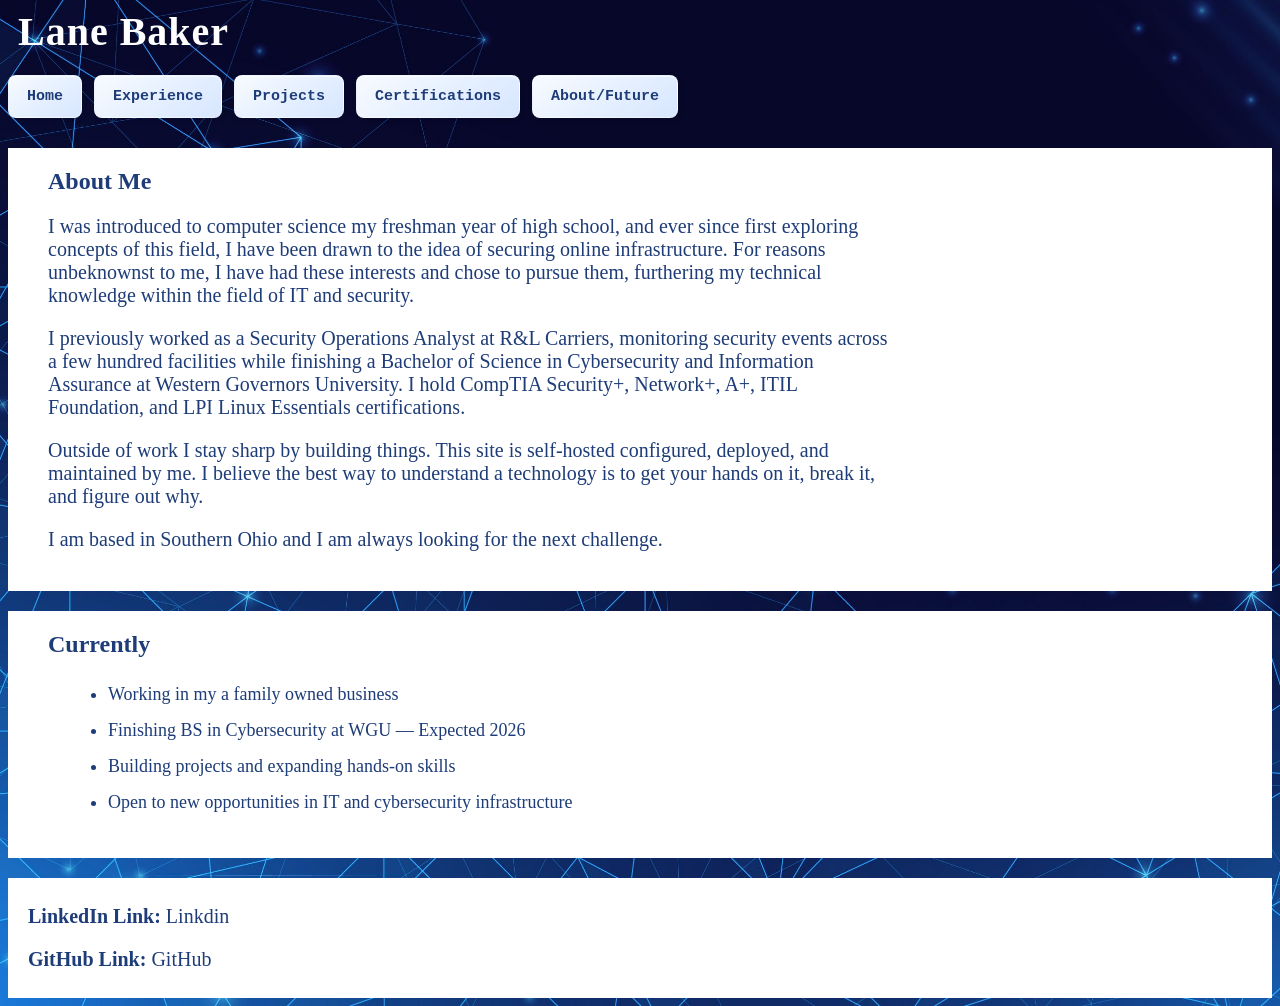
<file: About.html>
<!DOCTYPE html>
<html lang="en">
<head>
    <meta charset="UTF-8">
    <meta name="viewport" content="width=device-width, initial-scale=1.0">
    <title>Lane Baker - IT Professional</title>
    <link rel="stylesheet" href="styles.css">
</head>
<body class="bodyexp2">
    <header>
        <h1 class="title">Lane Baker</h1>
        <nav>
            <a href="index.html"><button class="Button HomeButton">Home</button></a>
            <a href="experience.html"><button class="Button ExperienceButton">Experience</button></a>
            <a href="projects.html"><button class="Button ProjectsButton">Projects</button></a>
            <a href="certs.html"><button class="Button CertificationsButton">Certifications</button></a>
            <a href="about.html"><button class="Button AboutButton">About/Future</button></a>
        </nav>
    </header>

    <main>

        <section class="sectionExp2">
            <h2 class="header2">About Me</h2>
            <p class="text1">
                I was introduced to computer science my freshman year of high school, 
                and ever since first exploring concepts of this field, I have been drawn to the idea of securing online infrastructure. 
                For reasons unbeknownst to me, I have had these interests and chose to pursue them, 
                furthering my technical knowledge within the field of IT and security.
            </p>
            <p class="text1">
                I previously worked as a Security Operations Analyst at R&amp;L Carriers, monitoring security events 
                across a few hundred facilities while finishing a Bachelor of Science in Cybersecurity and Information 
                Assurance at Western Governors University. I hold CompTIA Security+, Network+, A+, ITIL Foundation, 
                and LPI Linux Essentials certifications.
            </p>
            <p class="text1">
                Outside of work I stay sharp by building things. This site is self-hosted 
                configured, deployed, and maintained by me. I believe the best way to understand a technology 
                is to get your hands on it, break it, and figure out why.
            </p>
            <p class="text1">
                I am based in Southern Ohio and I am always looking for the next challenge.
            </p>
        </section>

        <section class="sectionExp2">
            <h2 class="header2">Currently</h2>
            <ul style="color: rgb(30, 60, 120); font-size: 18px; line-height: 2; margin-left: 20px; width: auto; max-width: 800px;">
                <li>Working in my a family owned business</li>
                <li>Finishing BS in Cybersecurity at WGU — Expected 2026</li>
                <li>Building projects and expanding hands-on skills</li>
                <li>Open to new opportunities in IT and cybersecurity infrastructure</li>
            </ul>
        </section>


    </main>

<footer>
    <section class="contact-info">

        <p><strong>LinkedIn Link:</strong> <a href="https://linkedin.com/in/lane-baker-71b1b2258" target="_blank" style="color: inherit; text-decoration: none;">Linkdin</a></p>
        <p><strong>GitHub Link:</strong> <a href="https://github.com/Lancer29" target="_blank" style="color: inherit; text-decoration: none;">GitHub</a></p>

    </section>
</footer>

</body>
</html>
</file>
<file: styles.css>
/* ======================================= */
/* ===== GLOBAL - applies everywhere ===== */
/* ======================================= */

.title {
    color: white;
    letter-spacing: 1px;
    font-size: 40px;
    margin: 0 10px;
    margin-bottom: 20px;

}
.bodyexp {
    background-image: url('Matrix.webp');
    background-size: cover;
    background-repeat: no-repeat;
    background-position: center;
}

.sectionExp2 {
    background-color: white;
    padding: 20px 40px;
    margin-top: 20px;
    box-sizing: border-box;
    width: 100%;
    color: rgb(30, 60, 120);
}

.text1 {
    color: rgb(30, 60, 120);
}

body {
    background-color: rgb(10, 20, 33); /* dark color close to your image */
    background-image: url('Matrix.webp');
    
    font-weight: 400;
}

p {
    color: rgb(30, 60, 120);
    width: 850px;
    font-size: 20px;
}

.headers1 {
    font-size: 25px;
}

.headers2 {
    font-size: 20px;
}

footer {
    background-color: white;
    height: 120px;
    width: 100%;
    padding: 20px;
    box-sizing: border-box;
    display: flex;
    flex-direction: row;
    justify-content: flex-start;
    align-items: center;
    margin-top: 20px;
}
   

/* ====== Center Body ======= */


.centerbody {

    background-color: white;
    height: 660px;
    margin-top: 20px;
    margin-bottom: 20px;
}

.centerbody2 {

    background-color: white;
    height: 300px;
    margin-top: 20px;
    margin-bottom: 20px;
}





/* ===== GLOBAL - BUTTON HEADERS ===== */

.Button {
    margin-right: 12px;
    margin-bottom: 10px;

    /* lighter, sleeker gradient */
    background: linear-gradient(
        145deg,
        #f8fbff 0%,
        #e6f0ff 50%,
        #d7e6ff 100%
    );

    color: #1e3c78;

    font-family: 'Courier New', Courier, monospace;
    font-weight: bold;
    font-size: 15px;

    padding: 12px 18px;

    border: 1px solid rgba(255,255,255,0.4);
    border-radius: 8px;

    cursor: pointer;

    box-shadow:
        0 2px 6px rgba(0,0,0,0.08),
        inset 0 1px 0 rgba(255,255,255,0.6);

    transition:
        transform 0.15s ease,
        box-shadow 0.15s ease;
}

.Button:hover {
    transform: translateY(-2px);

    background: linear-gradient(
        145deg,
        #ffffff,
        #edf4ff,
        #dfeaff
    );

    box-shadow:
        0 6px 14px rgba(0,0,0,0.15),
        0 0 12px rgba(140,180,255,0.35);
}

.Button:hover {
    transform: translateY(-2px);
    box-shadow: 0 6px 14px rgba(0,0,0,0.12);
    background: linear-gradient(135deg, #f4f8ff, #e3edff);
}

.Button:active {
    transform: translateY(0);
    box-shadow: 0 2px 4px rgba(0,0,0,0.1);
}

nav {
    display: flex;
    flex-direction: row;
    justify-content: flex-start;
    align-items: center;

}











/* ===================== */
/* ===== HOME PAGE ===== */
/* ===================== */

.my-image {
    width: 300px;
    height: 300px;
    top: 50%;
    right: 60px;
    position: absolute;
    border: 5px solid rgb(20, 50, 100);
    border-radius: 10px;
    object-fit: cover;
}

/* === Linkdin/Github Links === */

.header {
  display: flex;
  justify-content: space-between; /* pushes items apart */
  align-items: center;
}

.link1 {
    background-color: #24292e;
    color: white;
    padding: 10px 20px;
    border: none;
    border-radius: 6px;
    font-size: 15px;
    font-family: 'Courier New', Courier, monospace;
    cursor: pointer;
    display: inline-flex;
    align-items: center;
    gap: 8px;
}

.link2 {
    background-color: #0077b5;
    color: white;
    padding: 10px 20px;
    border: none;
    border-radius: 6px;
    font-size: 15px;
    font-family: 'Courier New', Courier, monospace;
    cursor: pointer;
    display: inline-flex;
    align-items: center;
    gap: 8px;
}


.links {
  display: flex;
  gap: 10px;
}

.centerbody3 {
    max-width: 1000px;
    margin: auto;
    font-family: Arial, Helvetica, sans-serif;
}

.section-title {
    color: rgb(30, 60, 120);
    margin-left: 20px;
    padding-top: 12px;
}

.section-list {
    color: rgb(30, 60, 120);
    font-size: 18px;
    line-height: 1.8;
    margin-left: 20px;
    max-width: 800px;
}

.section-list-wide {
    max-width: 100%;
}





/* ========================= */
/* ===== PROJECTS PAGE ===== */
/* ========================= */

.section-toggle {
    display: flex;
    align-items: center;
    justify-content: space-between;
    cursor: pointer;
    user-select: none;
    padding: 4px 0;
    gap: 12px;
}

.section-toggle:hover .toggle-icon {
    opacity: 1;
}

.toggle-icon {
    flex-shrink: 0;
    width: 24px;
    height: 24px;
    display: flex;
    align-items: center;
    justify-content: center;
    opacity: 0.6;
    transition: transform 0.3s ease, opacity 0.2s ease;
    font-size: 18px;
    color: rgb(20, 50, 100);
}

.section-toggle.open .toggle-icon {
    transform: rotate(180deg);
    opacity: 1;
}

.section-body {
    max-height: 0;
    overflow: hidden;
    transition: max-height 0.4s ease, opacity 0.3s ease;
    opacity: 0;
}

.section-body.open {
    max-height: 1000px;
    opacity: 1;
}

.header2 {
  margin: 0;
  display: flex;
  justify-content: space-between;
  align-items: center;
  width: 100%;
}











/* =============================== */
/* ===== CERTIFICATIONS PAGE ===== */
/* =============================== */

.my-Net-image, .my-Sec-image, .my-A-image {

    position: relative;
    margin: 30px;
    border: 5px solid rgb(20, 50, 100); /* Correct shorthand for border */
    border-radius: 10px;                /* Optional: Adds rounded corners */
    object-fit: cover;

}











/* ============================= */
/* ===== ABOUT/FUTURE PAGE ===== */
/* ============================= */

.bodyexp2 {
    background-image: url('pic1.webp');
    background-size: cover;
    background-repeat: no-repeat;
    background-position: center;
}
</file>
